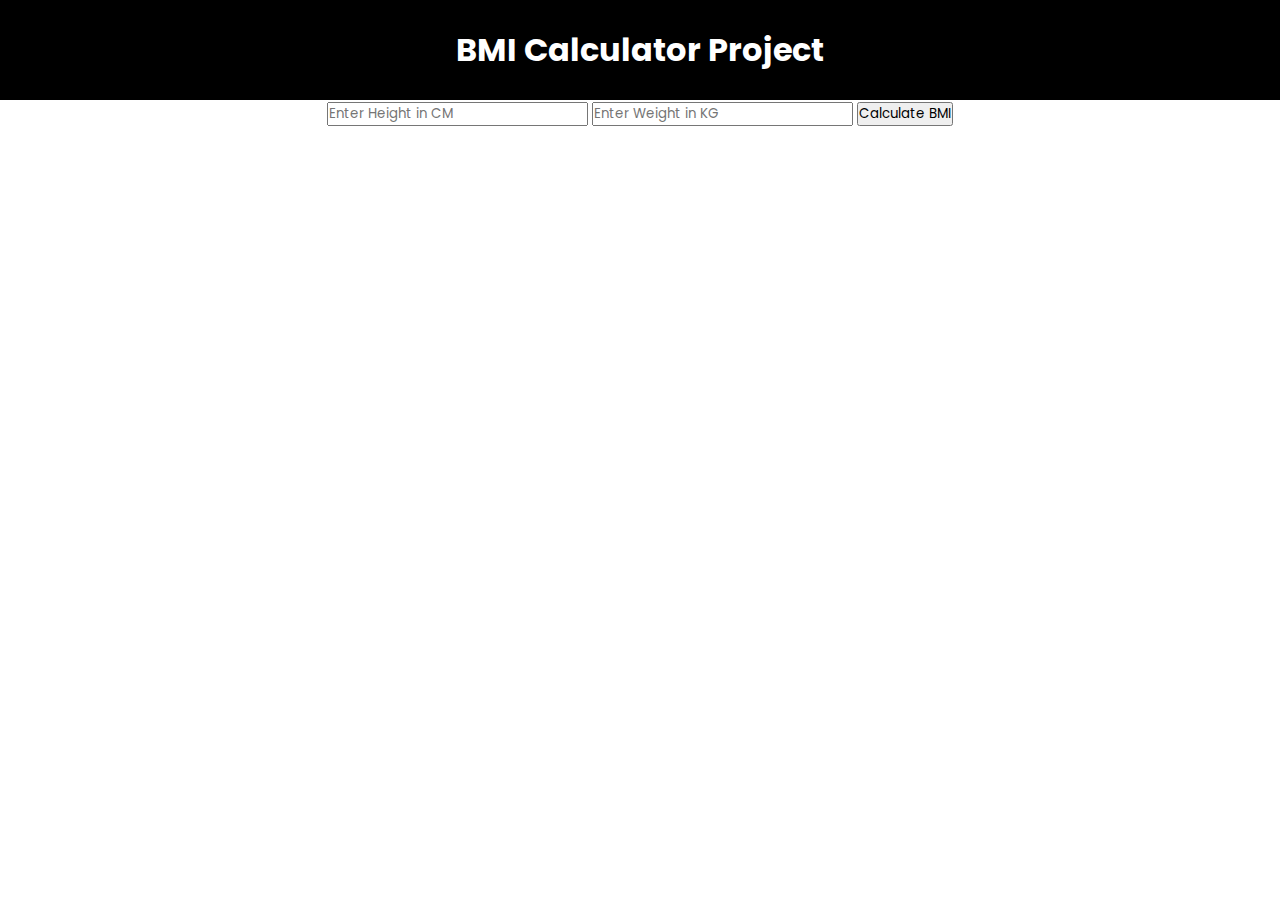
<file: BMI Calculator/index.html>
<!DOCTYPE html>
<html lang="en">
  <head>
    <meta charset="UTF-8" />
    <meta name="viewport" content="width=device-width, initial-scale=1.0" />
    <title>Document</title>
    <link rel="stylesheet" href="style.css" />
    <link rel="preconnect" href="https://fonts.googleapis.com" />
    <link rel="preconnect" href="https://fonts.gstatic.com" crossorigin />
    <link
      href="https://fonts.googleapis.com/css2?family=Inter:wght@400;500;600;700;800;900&family=Poppins:wght@100;400;600;700;800&display=swap"
      rel="stylesheet"
    />
  </head>
  <body>
    <div class="main-div">
      <h1>BMI Calculator Project</h1>
    </div>
    <div class="main">
      <form>
        <input id="height" type="text" placeholder="Enter Height in CM" />
        <input id="weight" type="text" placeholder="Enter Weight in KG" />
        <button type="button" id="button">Calculate BMI</button>
        <h1 id="result" style="color: black;"></h1>
      </form>
    </div>
    <script src="app.js"></script>
  </body>
</html>
</file>
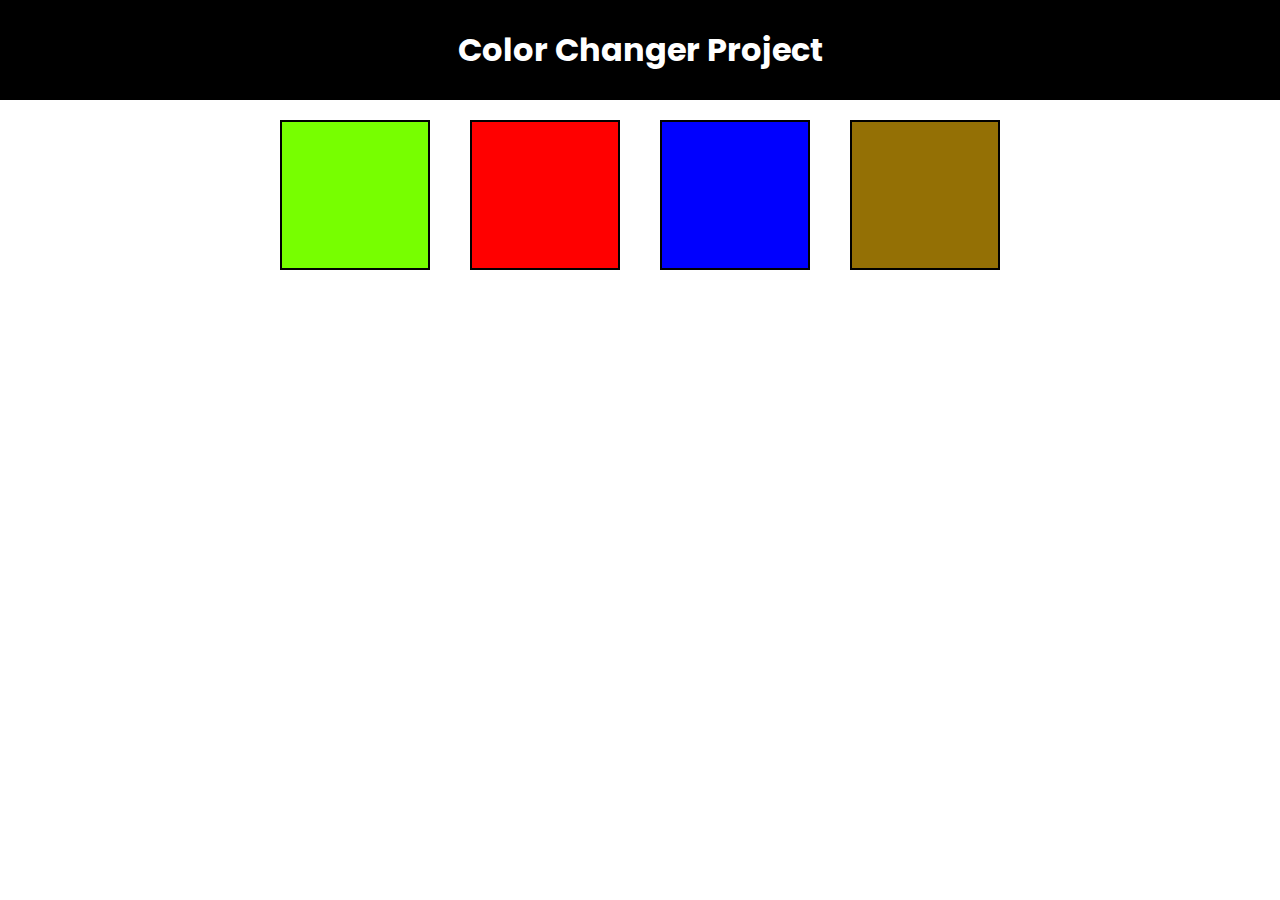
<file: Color Changer Project/index.html>
<!DOCTYPE html>
<html lang="en">
<head>
    <meta charset="UTF-8">
    <meta name="viewport" content="width=device-width, initial-scale=1.0">
    <title>Document</title>
    <link rel="stylesheet" href="style.css">
    <link rel="preconnect" href="https://fonts.googleapis.com">
<link rel="preconnect" href="https://fonts.gstatic.com" crossorigin>
<link href="https://fonts.googleapis.com/css2?family=Inter:wght@400;500;600;700;800;900&family=Poppins:wght@100;400;600;700;800&display=swap" rel="stylesheet">
</head>
<body>
    <div class="main-div">
        <h1>Color Changer Project</h1>
    </div>
    <div class="center">
        <div id="box1" class="btn"></div>
        <div id="box2" class="btn"></div>
        <div id="box3" class="btn"></div>
        <div id="box4" class="btn"></div>
    </div>
    <script src="app.js"></script>
</body>
</html>
</file>
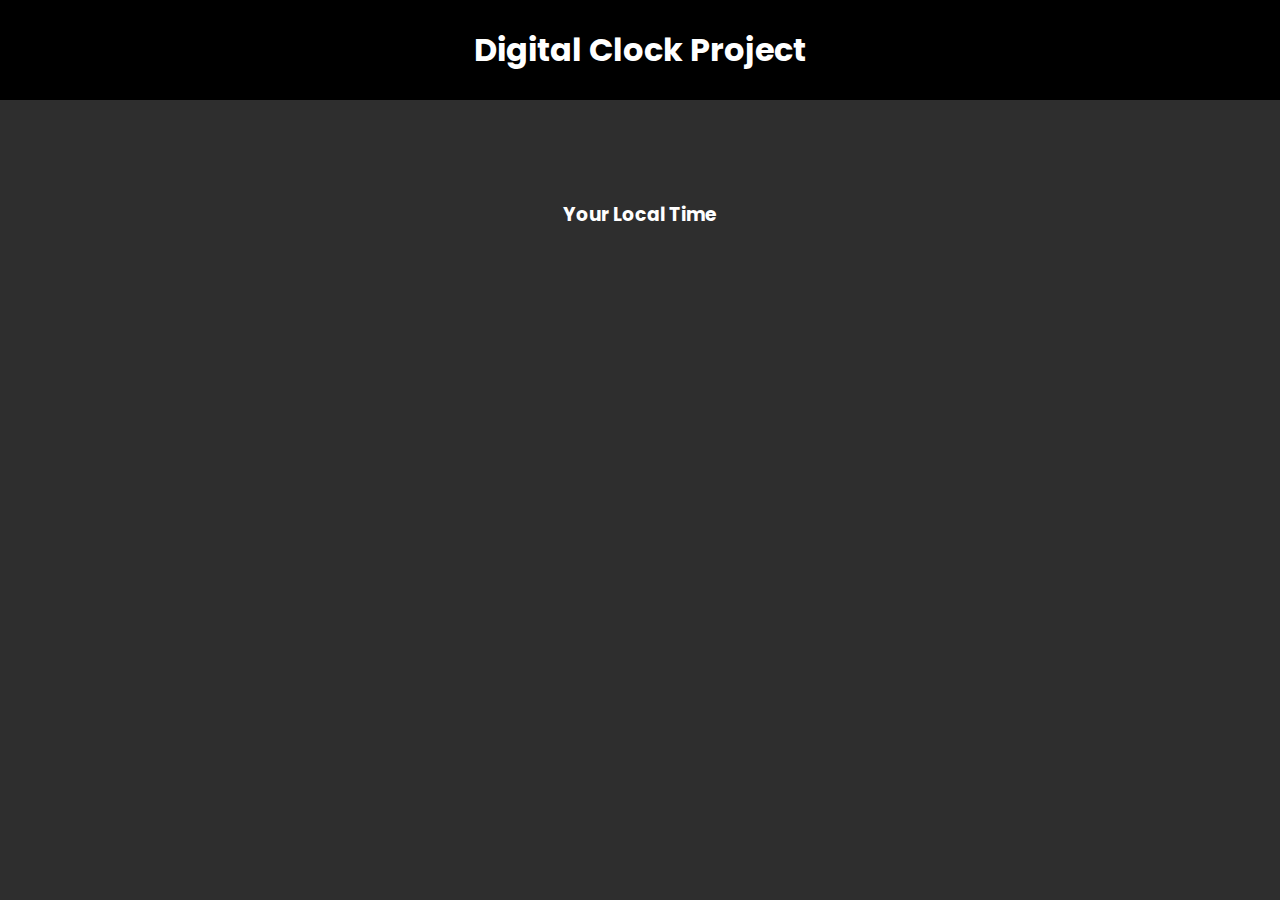
<file: Digital Clock/index.html>
<!DOCTYPE html>
<html lang="en">
  <head>
    <meta charset="UTF-8" />
    <meta name="viewport" content="width=device-width, initial-scale=1.0" />
    <title>Document</title>
    <link rel="stylesheet" href="style.css" />
    <link rel="preconnect" href="https://fonts.googleapis.com" />
    <link rel="preconnect" href="https://fonts.gstatic.com" crossorigin />
    <link
      href="https://fonts.googleapis.com/css2?family=Inter:wght@400;500;600;700;800;900&family=Poppins:wght@100;400;600;700;800&display=swap"
      rel="stylesheet"
    />
  </head>
  <body>
    <div class="main-div">
      <h1>Digital Clock Project</h1>
    </div>
    <div class="main">
      <h3 id="banner">Your Local Time</h3>
      <div id="clock"></div>
    </div>
      <script src="app.js"></script>
  </body>
</html>
</file>
<file: BMI Calculator/style.css>
* {
  margin: 0;
  padding: 0;
  box-sizing: border-box;
  font-family: "Inter", sans-serif;
  font-family: "Poppins", sans-serif;
}

.main-div {
  height: 100px;
  background-color: #000;
  display: flex;
  align-items: center;
  justify-content: center;
  color: white;
  text-align: center;
}

.main{
  display: flex;
  flex-direction: column;
  align-items: center;
  justify-content: space-around;
}

.center {
  display: flex;
  align-items: center;
  justify-content: center;
  flex-wrap: wrap;
}

#box1 {
  border: 2px solid black;
  margin: 20px;
  height: 150px;
  width: 150px;
  background-color: rgb(119, 255, 0);
}

#box2 {
  border: 2px solid black;
  margin: 20px;
  height: 150px;
  width: 150px;
  background-color: red;
}

#box3 {
  border: 2px solid black;
  margin: 20px;
  height: 150px;
  width: 150px;
  background-color: blue;
}

#box4 {
    border: 2px solid black;
    margin: 20px;
    height: 150px;
    width: 150px;
    background-color: rgb(148, 112, 5);
  }
</file>
<file: Color Changer Project/style.css>
* {
  margin: 0;
  padding: 0;
  box-sizing: border-box;
  font-family: "Inter", sans-serif;
  font-family: "Poppins", sans-serif;
}

.main-div {
  height: 100px;
  background-color: #000;
  display: flex;
  align-items: center;
  justify-content: center;
  color: white;
  text-align: center;
}

.center {
  display: flex;
  align-items: center;
  justify-content: center;
  flex-wrap: wrap;
}

#box1 {
  border: 2px solid black;
  margin: 20px;
  height: 150px;
  width: 150px;
  background-color: rgb(119, 255, 0);
}

#box2 {
  border: 2px solid black;
  margin: 20px;
  height: 150px;
  width: 150px;
  background-color: red;
}

#box3 {
  border: 2px solid black;
  margin: 20px;
  height: 150px;
  width: 150px;
  background-color: blue;
}

#box4 {
    border: 2px solid black;
    margin: 20px;
    height: 150px;
    width: 150px;
    background-color: rgb(148, 112, 5);
  }
</file>
<file: Digital Clock/style.css>
* {
  margin: 0;
  padding: 0;
  box-sizing: border-box;
  font-family: "Inter", sans-serif;
  font-family: "Poppins", sans-serif;
}

body{
  background-color: #2e2e2e;
}


.main-div {
  height: 100px;
  background-color: #000;
  display: flex;
  align-items: center;
  justify-content: center;
  color: white;
  text-align: center;
}

.center {
  display: flex;
  align-items: center;
  justify-content: center;
  flex-wrap: wrap;
}

.main{
  color: white;
  display: flex;
  align-items: center;
  justify-content: center;
  flex-direction: column;
  margin: 100px;
}

.main #clock{
  font-family: poppins;
  font-weight: bolder;
  padding: 20px;
  font-size: 50px;
  border-radius: 20px;
  -webkit-border-radius: 20px;
  -moz-border-radius: 20px;
  -ms-border-radius: 20px;
  -o-border-radius: 20px;
}
</file>
